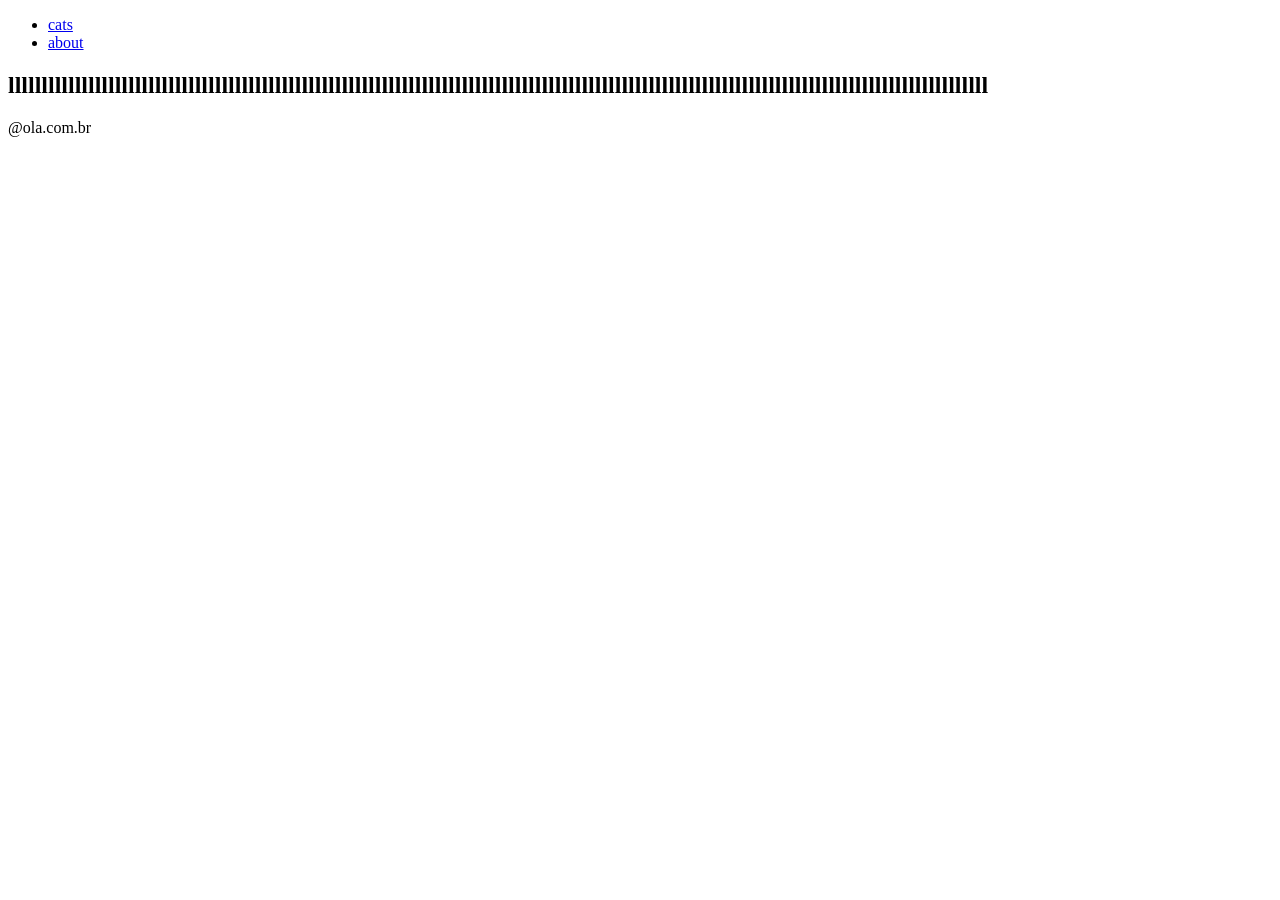
<file: index.html>
<!DOCTYPE html>
<html lang="pt-br">
<head>
    <meta charset="UTF-8">
    <meta name="viewport" content="width=device-width, initial-scale=1.0">
    <title>SPA</title>
</head>
<body>
    <header>
        <nav>
            <ul>
                <li>
                    <a href="#">
                        cats
                    </a>
                </li>
                <li>
                    <a href="#about">
                        about
                    </a>
                </li>
            </ul>
        </nav>
    </header>

    <main id="root">

    </main>

    <footer>
        @ola.com.br
    </footer>

    <script src="script.js" type="module">

    </script>
</body>
</html>
</file>
